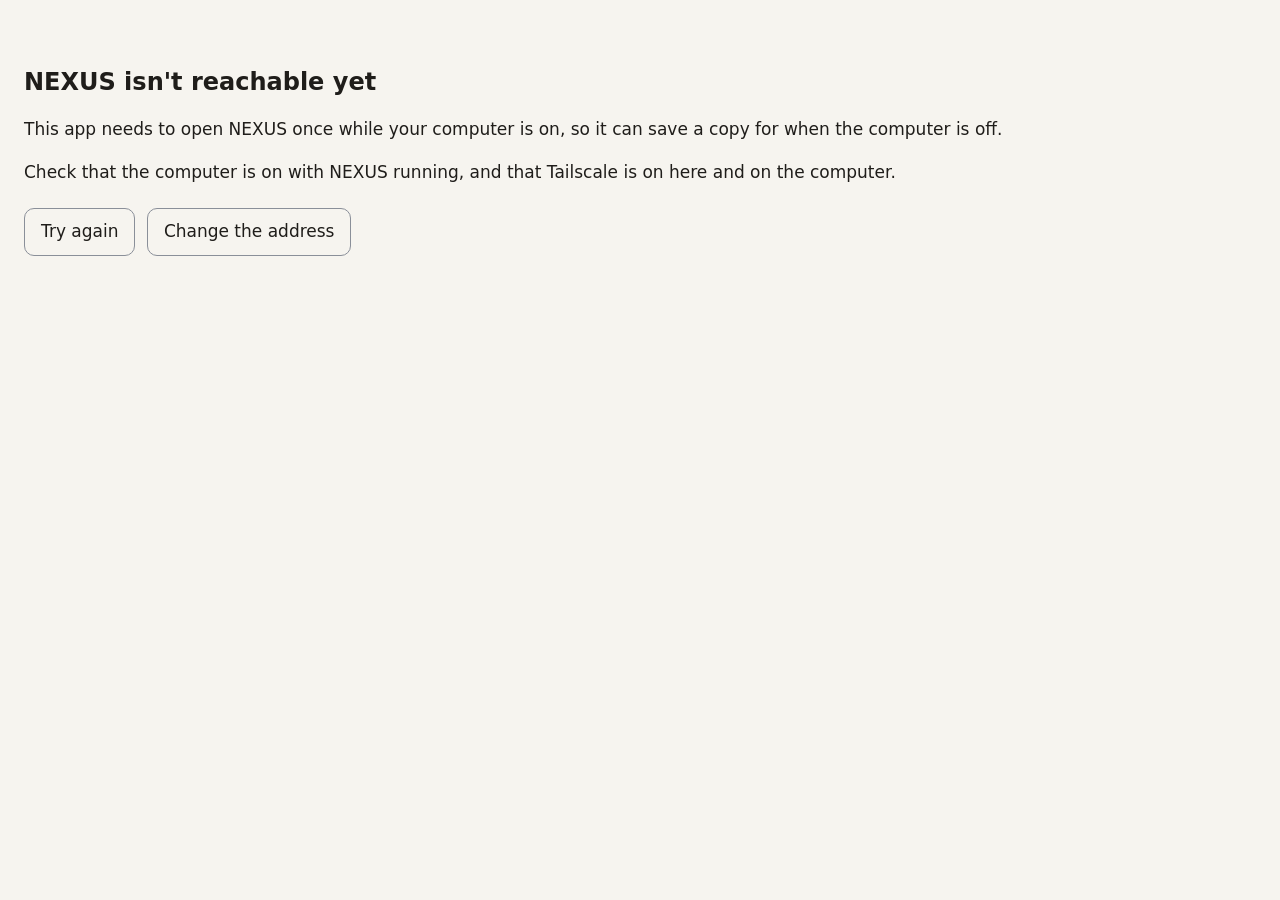
<file: ios/NEXUS/Resources/offline.html>
<!doctype html>
<html lang="en"><head><meta charset="utf-8"><meta name="viewport" content="width=device-width, initial-scale=1, viewport-fit=cover">
<title>NEXUS</title>
<style>
  body { margin: 0; padding: 48px 24px; font: 17px/1.5 -apple-system, system-ui, sans-serif; background: #0f1114; color: #ebe7df; }
  @media (prefers-color-scheme: light) { body { background: #f6f4ef; color: #1f1d1a; } }
  h1 { font-size: 24px; } button { font: inherit; padding: 10px 16px; border-radius: 10px; border: 1px solid #8a8f99; background: none; color: inherit; margin: 6px 6px 0 0; }
</style></head>
<body>
  <h1>NEXUS isn't reachable yet</h1>
  <p>This app needs to open NEXUS once while your computer is on, so it can save a copy for when the computer is off.</p>
  <p>Check that the computer is on with NEXUS running, and that Tailscale is on here and on the computer.</p>
  <button onclick="location.reload()">Try again</button>
  <button onclick="window.webkit.messageHandlers.nexus.postMessage({action: 'changeServer'})">Change the address</button>
</body></html>
</file>
